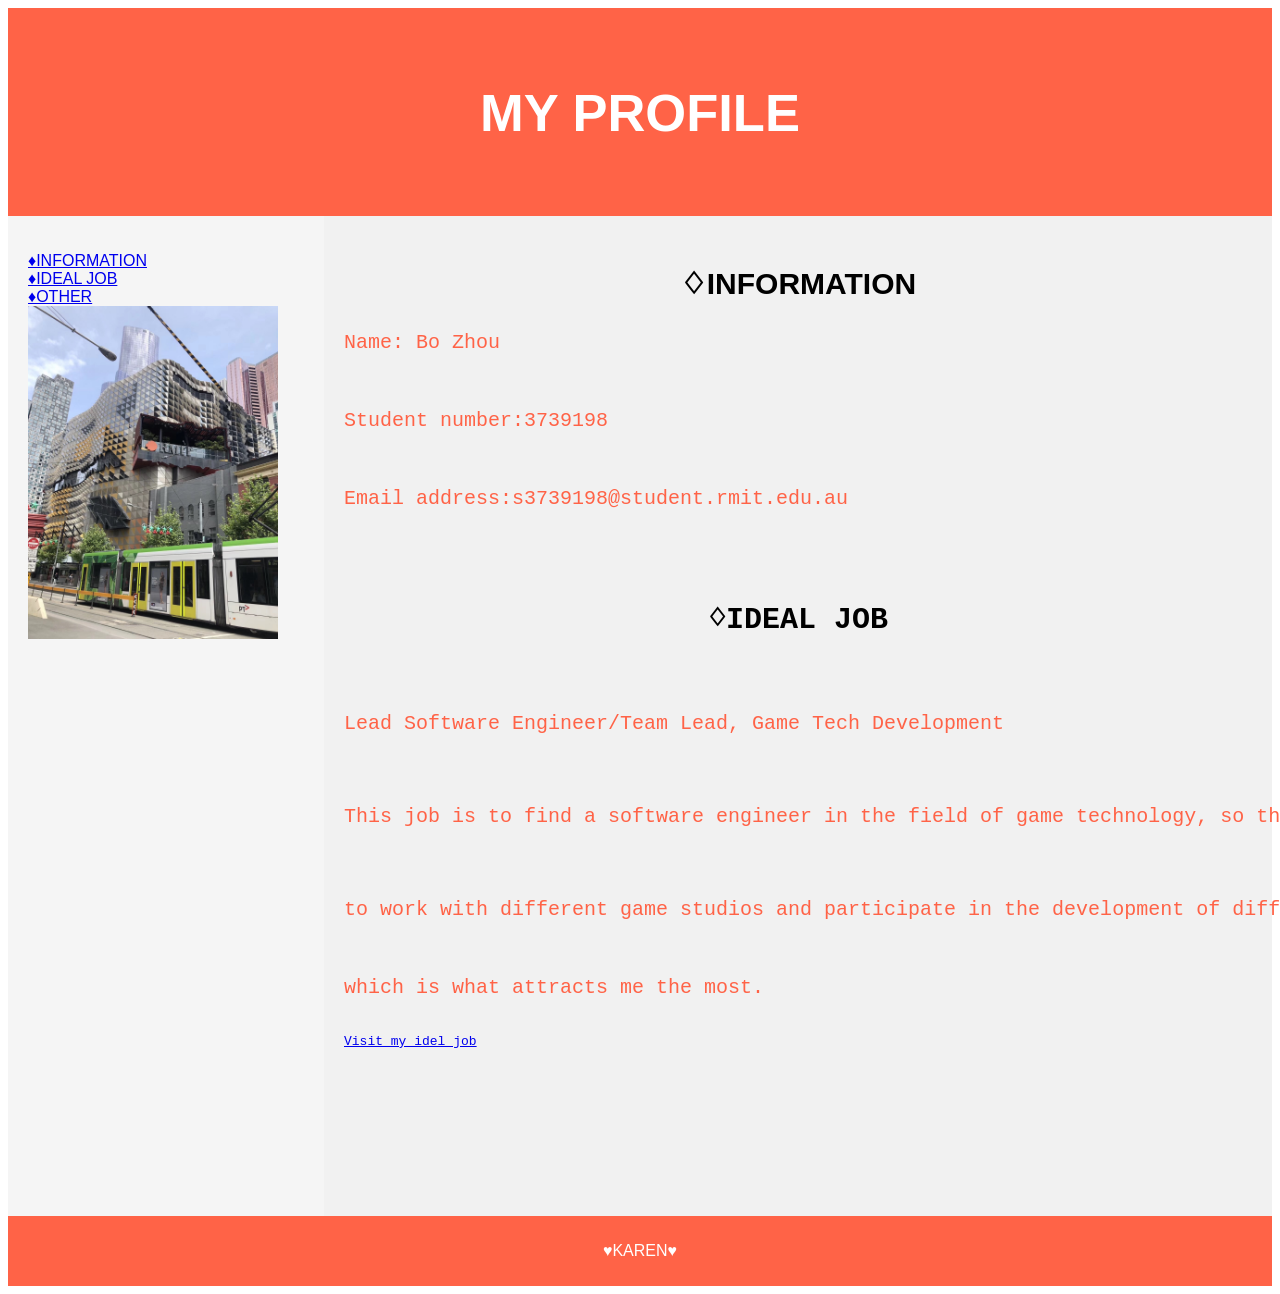
<file: profile.html>
<html lang="en">
<head>
<title>CSS Template</title>
<meta charset="utf-8">
<meta name="viewport" content="width=device-width, initial-scale=1">
<style>
* {
  box-sizing: border-box;
}

body {
  font-family: Arial, Helvetica, sans-serif;
 
}


header {
  background-color: tomato;
  padding: 30px;
  text-align: center;
  font-size: 35px;
  color: white;
}


nav {
  float: left;
  width: 25%;
  height: 1000px; 
  background: WhiteSmoke;
  padding: 20px;
}


nav ul {
  list-style-type: none;
  padding: 0;
 
}

article {
  float: left;
  padding: 20px;
  width: 75%;
  background-color: #f1f1f1;
  height: 1000px;
  
}


section:after {
  content: "";
  display: table;
  clear: both;
  
}


footer {
  background-color: tomato;
  padding: 10px;
  text-align: center;
  color: white;
}


@media (max-width: 1000px) {
  nav, article {
    width: 100%;
    height: auto;
  }
}
</style>
</head>
<body>



<header>
  <h2>MY PROFILE</h2>
</header>

<section>
  <nav>
    <ul>
      <li><a href="#">&diams;INFORMATION</a></li>
      <li><a href="#">&diams;IDEAL JOB</a></li>
      <li><a href="#">&diams;OTHER</a></li>
      <img src="IMG_3495.JPG" alt="rmit" width="250" height="333">
  
  </ul>
  </nav>
  
  <article>
    <h1 style="text-align: center;font-size:30px;">&#9826;INFORMATION</h1>
    <pre><p style="color:tomato;font-size:20px;">Name: Bo Zhou</p>
<p style="color:tomato;font-size:20px;">Student number:3739198</p>
<p style="color:tomato;font-size:20px;">Email address:s3739198@student.rmit.edu.au
</p>
    
    <h2 style="font-size:30px;text-align: center;">&#9826;IDEAL JOB</h2>
    <p style="color:tomato;font-size:20px;">Lead Software Engineer/Team Lead, Game Tech Development</p>
    
<pre><p style="color:tomato;font-size:20px;">This job is to find a software engineer in the field of game technology, so that I can have the opportunity 
</p>

<p style="color:tomato;font-size:20px;">to work with different game studios and participate in the development of different games, </p>
<p style="color:tomato;font-size:20px;">which is what attracts me the most.</p>
<a href="https://www.seek.com.au/job/50193987?type=standard#searchRequestToken=1/" title="Go to my ideal job section">Visit my idel job</a>


  </article>
</section>

<footer>
  <p>&hearts;KAREN&hearts;</p>
</footer>

</body>
</html>
</file>
